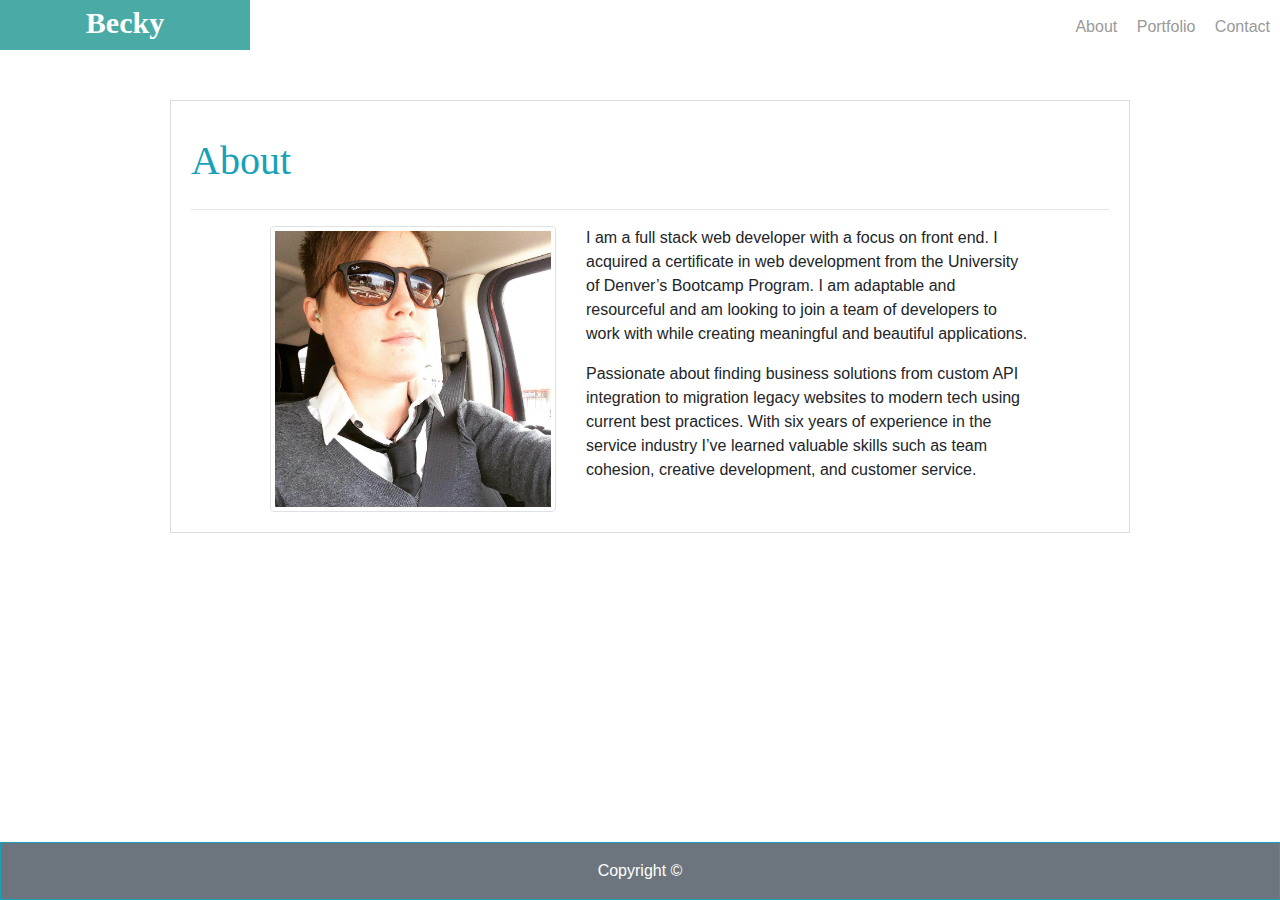
<file: index.html>
<!DOCTYPE html>
<html lang="en-us">

<head>
    <meta charset="UTF-8">
    <title>About | Becky Lambert</title>
    <meta name="viewport" content="width=device-width, initial-scale=1.0">
    <link rel="stylesheet" href="assets/css/normalize.css" type="text.css">
    <link rel="stylesheet" href="assets/css/styles.css" type="text/css">
    <link rel="stylesheet" href="https://stackpath.bootstrapcdn.com/bootstrap/4.3.1/css/bootstrap.min.css"
    integrity="sha384-ggOyR0iXCbMQv3Xipma34MD+dH/1fQ784/j6cY/iJTQUOhcWr7x9JvoRxT2MZw1T" crossorigin="anonymous">
    <script src="https://code.jquery.com/jquery-3.3.1.slim.min.js"
    integrity="sha384-q8i/X+965DzO0rT7abK41JStQIAqVgRVzpbzo5smXKp4YfRvH+8abtTE1Pi6jizo"
    crossorigin="anonymous"></script>
    <script src="https://cdnjs.cloudflare.com/ajax/libs/popper.js/1.14.7/umd/popper.min.js"
    integrity="sha384-UO2eT0CpHqdSJQ6hJty5KVphtPhzWj9WO1clHTMGa3JDZwrnQq4sF86dIHNDz0W1"
    crossorigin="anonymous"></script>
    <script src="https://stackpath.bootstrapcdn.com/bootstrap/4.3.1/js/bootstrap.min.js"
    integrity="sha384-JjSmVgyd0p3pXB1rRibZUAYoIIy6OrQ6VrjIEaFf/nJGzIxFDsf4x0xIM+B07jRM"
    crossorigin="anonymous"></script>
</head>

<body class="wrapper">
    <header id="masthead">
        <a href="index.html" id="logo">Becky</a>
        <nav>
            <a href="index.html">About</a>
            <a href="portfolio.html">Portfolio</a>
            <a href="contact.html">Contact</a>
        </nav>
    </header>
</div>
        <div id="main-container" class="container">
        <section class="main-section">
                <div class="row">
                        <div class="col-md-3 pt-3 text-info">
                            <h1>About</h1>
                        </div>
                    </div>
                    <hr>
            <div class="row justify-content-center">
                <div class="col-md-4">
                    <img src="assets/images/me.jpg" alt="me" class="img-thumbnail">
                </div>
                <div class="col-md-6">
                    <p>I am a full stack web developer with a focus on front end. I acquired a certificate in web development from the University of Denver’s Bootcamp Program.  I am adaptable and resourceful and am  looking to join a team of developers to work with while creating meaningful and beautiful applications.</p>
                    <p>Passionate about finding business solutions from custom API integration to migration legacy websites to modern tech using current best practices. With six years of experience in the service industry I’ve learned valuable skills such as team cohesion, creative development, and customer service.</p>
                </div>
        </section>

    <footer>
        <div
            class="footer p-3 mb-0 bg-secondary text-white text-center fixed-bottom border-top border border-info mw-100">
            Copyright &copy;
        </div>
    </footer>
</body>


</html>
</file>
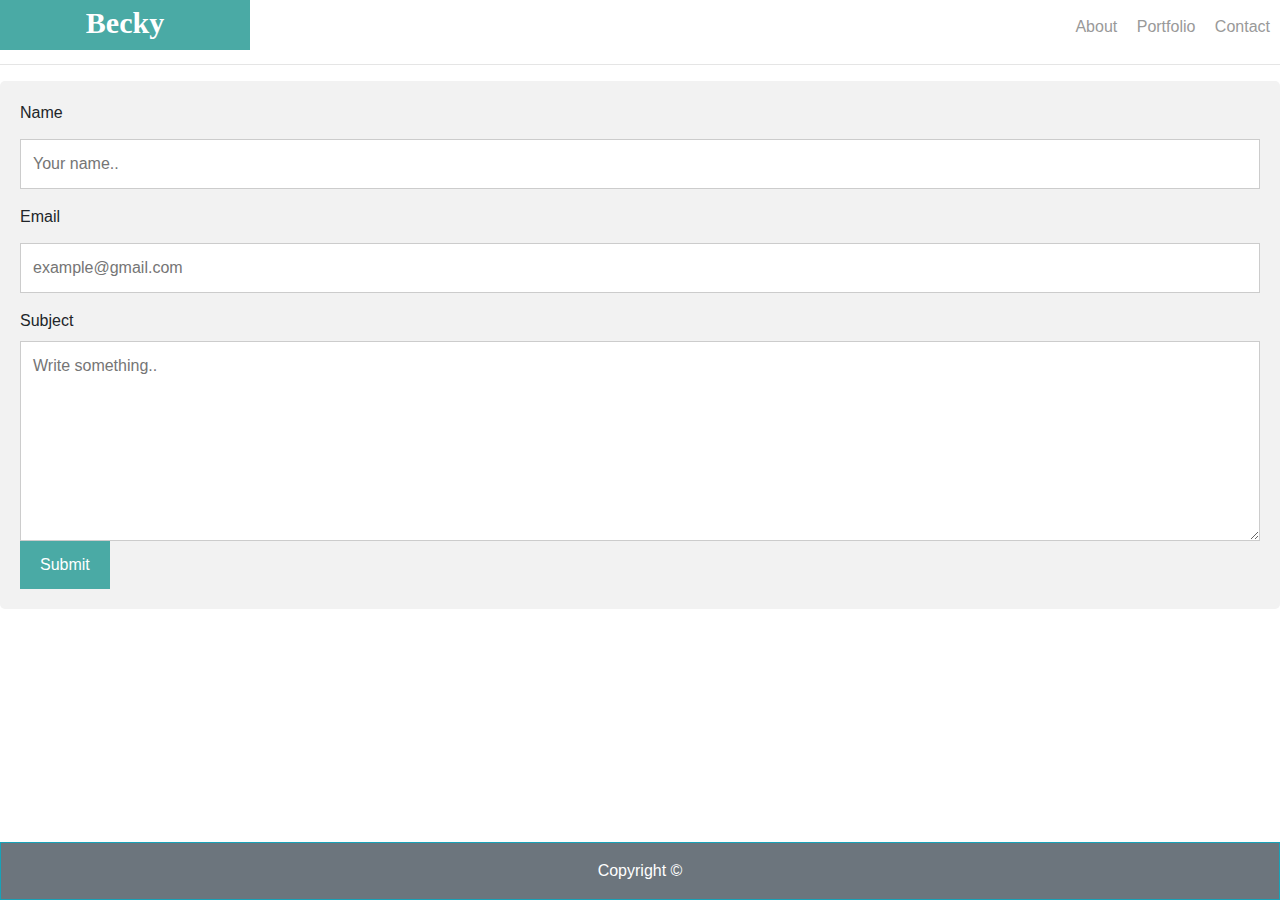
<file: contact.html>
<!DOCTYPE html>
<html>

<head>
    <meta charset="UTF-8">
    <link rel="stylesheet" href="assets/css/normalize.css" type="text.css">
    <link rel="stylesheet" href="assets/css/styles.css" type="text/css">
    <link rel="stylesheet" href="https://stackpath.bootstrapcdn.com/bootstrap/4.3.1/css/bootstrap.min.css"
    integrity="sha384-ggOyR0iXCbMQv3Xipma34MD+dH/1fQ784/j6cY/iJTQUOhcWr7x9JvoRxT2MZw1T" crossorigin="anonymous">
    <script src="https://code.jquery.com/jquery-3.3.1.slim.min.js"
    integrity="sha384-q8i/X+965DzO0rT7abK41JStQIAqVgRVzpbzo5smXKp4YfRvH+8abtTE1Pi6jizo"
    crossorigin="anonymous"></script>
    <script src="https://cdnjs.cloudflare.com/ajax/libs/popper.js/1.14.7/umd/popper.min.js"
    integrity="sha384-UO2eT0CpHqdSJQ6hJty5KVphtPhzWj9WO1clHTMGa3JDZwrnQq4sF86dIHNDz0W1"
    crossorigin="anonymous"></script>
    <script src="https://stackpath.bootstrapcdn.com/bootstrap/4.3.1/js/bootstrap.min.js"
    integrity="sha384-JjSmVgyd0p3pXB1rRibZUAYoIIy6OrQ6VrjIEaFf/nJGzIxFDsf4x0xIM+B07jRM"
    crossorigin="anonymous"></script>
</head>


<body class="wrapper">
        <header id="masthead">
                <a href="index.html" id="logo">Becky</a>
                <nav>
                    <a href="index.html">About</a>
                    <a href="portfolio.html">Portfolio</a>
                    <a href="contact.html">Contact</a>
                </nav>
            </header>
        </div>
    <h1>Contact</h1>

    <hr>
    <div class="form">
        <form action="action_page.php">

            <label for="name">Name</label>
            <input type="text" id="name" name="name" placeholder="Your name..">

            <label for="email">Email</label>
            <input type="text" id="email" name="email" placeholder="example@gmail.com">

            <label for="subject">Subject</label>
            <textarea id="subject" name="subject" placeholder="Write something.." style="height:200px"></textarea>

            <input type="submit" value="Submit">

        </form>
    </div>
</body>
<h2></h2>
<footer>
        <div
            class="footer p-3 mb-0 bg-secondary text-white text-center fixed-bottom border-top border border-info mw-100">
            Copyright &copy;
        </div>
    </footer>

</html>
</file>
<file: assets/css/styles.css>
/* css for main index page */
* {
    box-sizing: border-box;
  }

  .container {
    width: 100%;
    max-width: 960px;
    margin: 0 auto;
    clear: both;
  }

.main-section {
    width: 100%;
    max-width: 960px;
    padding: 20px;
    margin-left: 85px;
    background: #ffffff;
    border: 1px solid #dddddd;
}

#main-container {
    padding-top: 100px;
    min-height: calc(100vh - 70px);
  }
    
body {
    font-family: Arial, "Helvetica Neue", Helvetica, sans-serif;
    font-size: 18px;
    line-height: 34px;
    background-image: url("https://i.pinimg.com/originals/b8/c0/30/b8c030136bde5a1e4f89ef6b4bbaf3ea.jpg");
}

h1 {
    font-family: Georgia, Times, "Times New Roman", serif;
    font-weight: 700;
    font-size: 30px;
    line-height: 49px;
}
 
  /* Nav bar css */
  #masthead {
    position: fixed;
    z-index: 99;
    width: 100%;
    margin-right: 10px;
    overflow: auto;
    color: #ffffff;
    background: #ffffff;
    top: 0;
  }
  
  #logo {
    float: left;
    width: 250px;
    height: 50px;
    font-family: Georgia, Times, "Times New Roman", serif;
    font-size: 30px;
    font-weight: 700;
    color: #ffffff;
    text-align: center;
    text-decoration: none;
    background: #4aaaa5;
  }
  
nav {
      float: right;
      margin-right: 10px;
      margin-top: 15px;
  }
  
  nav a {
    margin-left: 15px;
    line-height: 18px;
    color: #999;
    text-decoration: none;
  }
  
  nav a:first-child {
    border-left: 0 none;
  }



/* Start css for contact form here */

input[type=text], select, textarea {
    display: block;
    width: 100%;
    padding: 12px;
    border: 1px solid #ccc;
    box-sizing: border-box;
    margin-top: 6px;
    margin-bottom: 16px;
  }

input[type=submit] {
    background-color: #4aaaa5;
    color: white;
    padding: 12px 20px;
    border: none;
    cursor: pointer;
  }
  
input[type=submit]:hover {
    background-color: #052c2a;
  }

.form {
    border-radius: 5px;
    background-color: #f2f2f2;
    padding: 20px;
  }

  /* start css for portfolio page here */
  #portfolio {
    margin-top: 50px;
    width: 100%;
    height: 1450px;
    padding: 25px;
}      

h3{
    position: absolute;
    bottom: 20px;
    width: 300px;
    padding: 8px;
    font-weight: 300;
    line-height: 30px;
    color: #ffffff;
    text-align: center;
    background: #4aaaa5;
}

#center {
    margin-top: 25px;
}

#end {
    margin-top: 25px;
}

#images {
    width: 300px;
    height: 300px;
}

/* Start responsive css here */

@media screen and (max-width: 980px) {
  .main-section {
      width: 75%;
      margin-bottom: 300px;
      margin-left: 20px;
      }
  
  nav {
      margin-right: 20px;
  }
  
  /* #logo {
      margin-left: 20px;
  } */
    }
  
  @media screen and (max-width: 768px) {
  
  .main-section {
      width: 95%;
  }
        
  }
  
  @media screen and (max-width: 640px) {
  .main-section {   
       margin-left: 15px;
       padding: 0;
       margin-top: 35px;
  }
  #images {
      width: 100%;
      height: auto;
  }
  
  nav {
      width: 100%;
      text-align: center;
      padding: 10px;
      margin-top: 0;
  }
  #logo {
      width: 100%;
      text-align: center;
      padding: 0;
  }
  
  h1 {
      margin-left: 20px;
  }
  
    .work {
        width: 100%;
    }
        
  }
</file>
